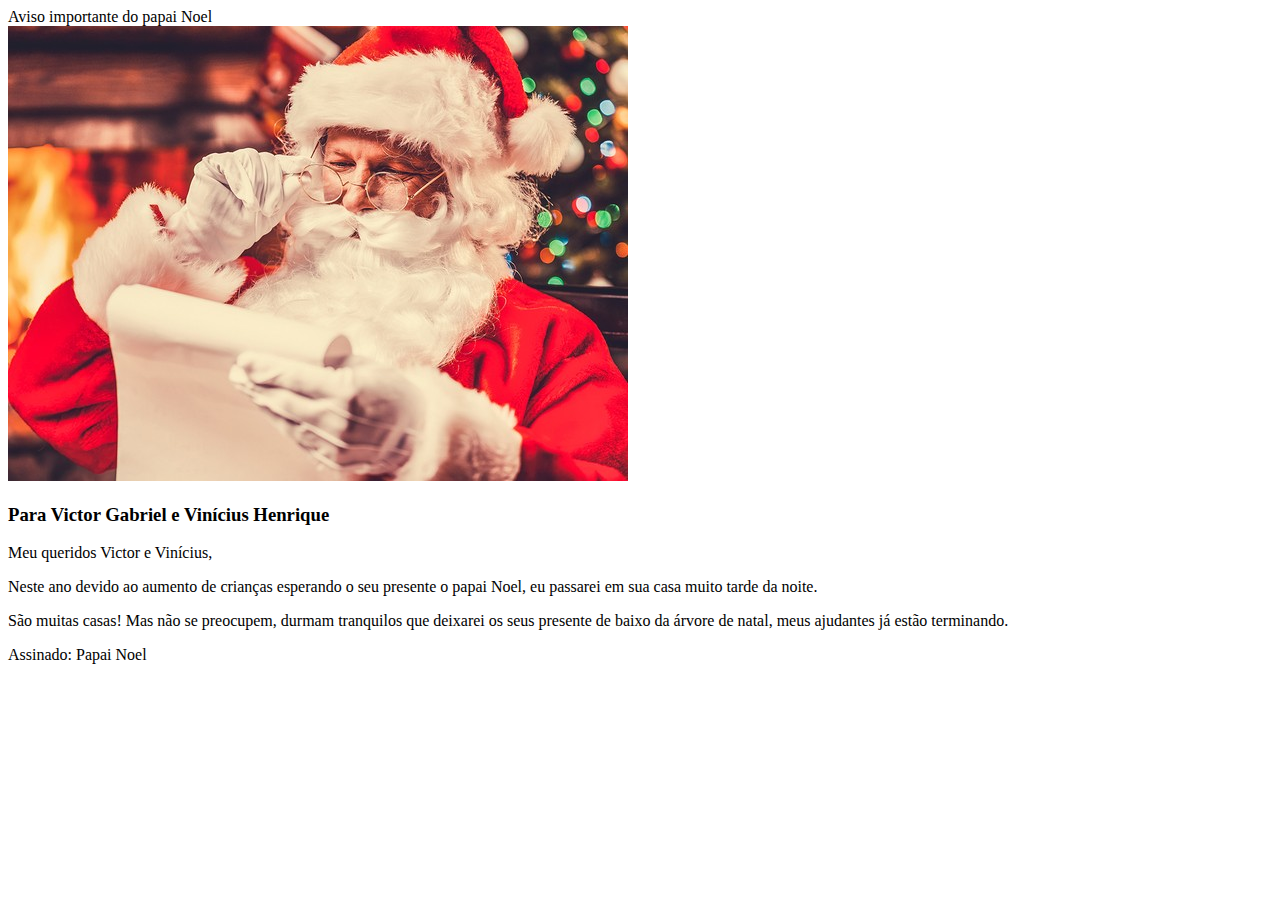
<file: site-exemplo/index.html>
<!doctype html>
<html lang="pt-BR">
  <head>
    <!-- Required meta tags -->
    <meta charset="utf-8">
    <meta name="viewport" content="width=device-width, initial-scale=1">

    <!-- Bootstrap CSS -->
    <link href="https://cdn.jsdelivr.net/npm/bootstrap@5.0.0-beta1/dist/css/bootstrap.min.css" rel="stylesheet" integrity="sha384-giJF6kkoqNQ00vy+HMDP7azOuL0xtbfIcaT9wjKHr8RbDVddVHyTfAAsrekwKmP1" crossorigin="anonymous">

    <title>Aviso do Papai Noel</title>
  </head>
  <body>
    <div class="container">
        <div class="row">
            <div class="alert alert-danger" role="alert">
                Aviso importante do papai Noel
              </div>
        </div>
        <div class="row">
            <div class="col-2"></div>
            <div class="col-8">
                <div class="row">
                    <div class="col-md-12">
                        <img src="imagens/papai-noel.jpg" alt="Papai Noel">
                        <h3>Para Victor Gabriel e Vinícius Henrique</h3> 
                    </div>
                </div>
                <div class="row">
                    <div class="col-md-12">
                       <p>Meu queridos Victor e Vinícius,</p>
                       <p>Neste ano devido ao aumento de crianças esperando o seu presente o papai Noel, eu passarei em sua casa muito tarde da noite.</p> 
                       <p>São muitas casas! Mas não se preocupem, durmam tranquilos que deixarei os seus presente de baixo da árvore de natal, meus ajudantes já estão terminando.</p>    

                    </div>
                </div>
                <div class="row">
                    <div class="col-md-9">
                        
                    </div>
                    <div class="col-md-3">
                        <p class="text-right">Assinado: Papai Noel</p>
                    </div>
                </div>
            </div>
            <div class="col-2"></div>
        </div>
      </div>

    <!-- Optional JavaScript; choose one of the two! -->

    <!-- Option 1: Bootstrap Bundle with Popper -->
    <script src="https://cdn.jsdelivr.net/npm/bootstrap@5.0.0-beta1/dist/js/bootstrap.bundle.min.js" integrity="sha384-ygbV9kiqUc6oa4msXn9868pTtWMgiQaeYH7/t7LECLbyPA2x65Kgf80OJFdroafW" crossorigin="anonymous"></script>

    <!-- Option 2: Separate Popper and Bootstrap JS -->
    <!--
    <script src="https://cdn.jsdelivr.net/npm/@popperjs/core@2.5.4/dist/umd/popper.min.js" integrity="sha384-q2kxQ16AaE6UbzuKqyBE9/u/KzioAlnx2maXQHiDX9d4/zp8Ok3f+M7DPm+Ib6IU" crossorigin="anonymous"></script>
    <script src="https://cdn.jsdelivr.net/npm/bootstrap@5.0.0-beta1/dist/js/bootstrap.min.js" integrity="sha384-pQQkAEnwaBkjpqZ8RU1fF1AKtTcHJwFl3pblpTlHXybJjHpMYo79HY3hIi4NKxyj" crossorigin="anonymous"></script>
    -->
  </body>
</html>
</file>
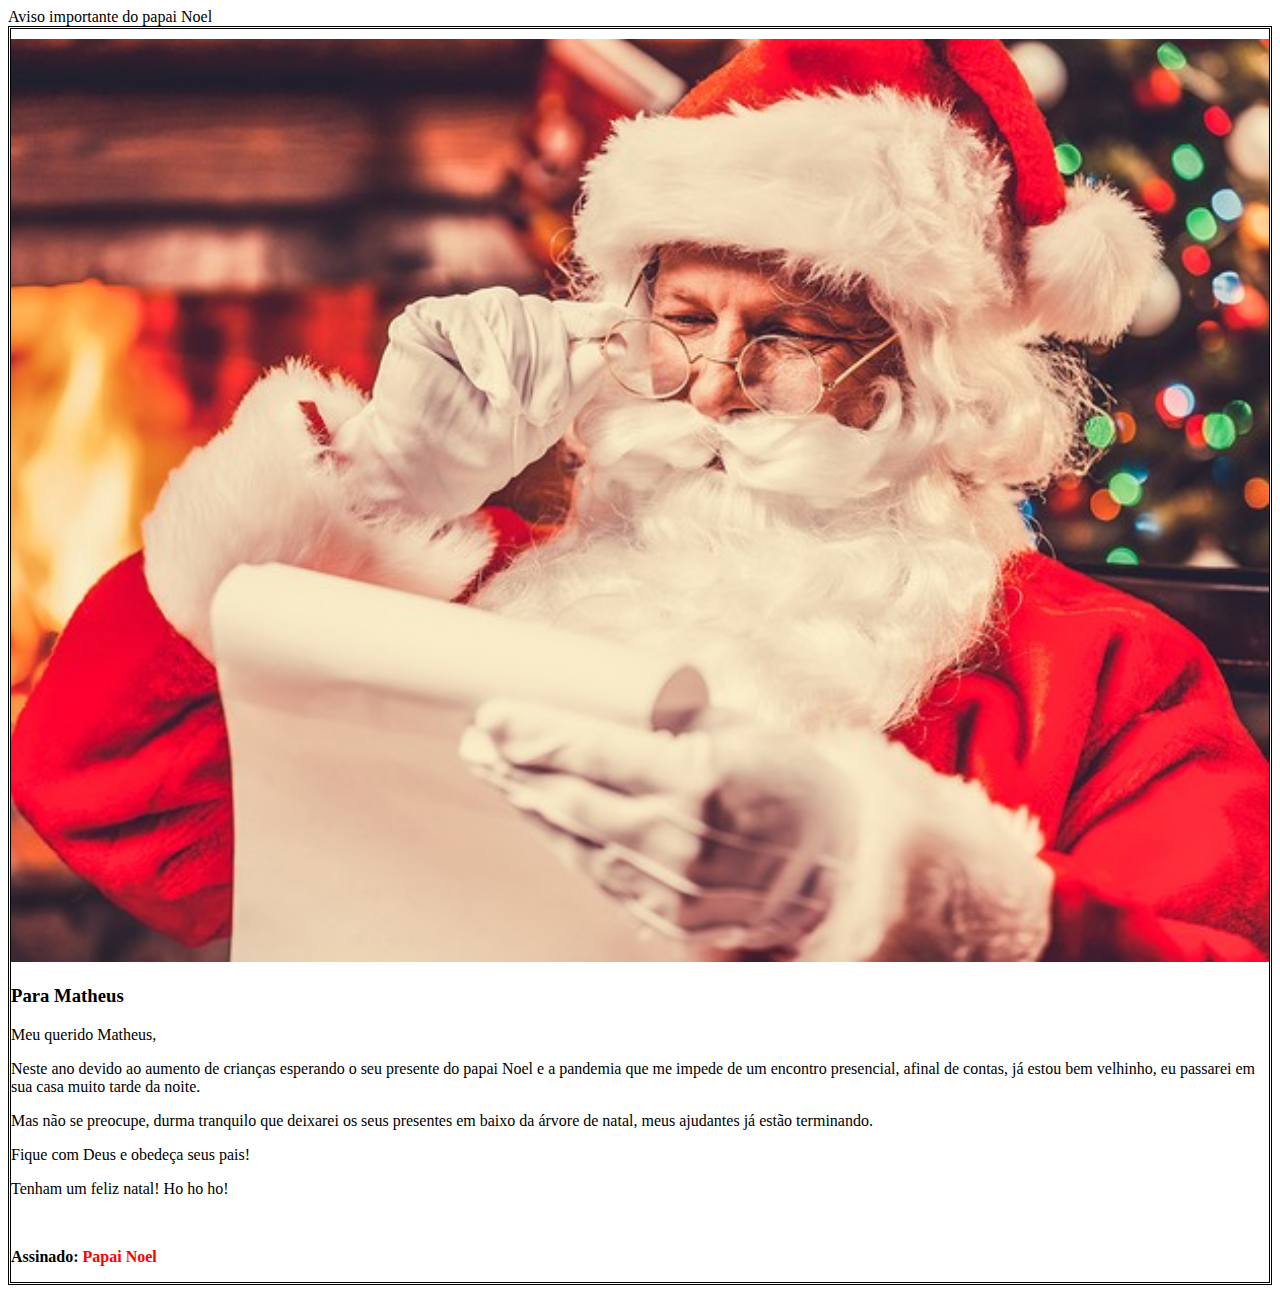
<file: site-exemplo/index2.html>
<!doctype html>
<html lang="pt-BR">
  <head>
    <!-- Required meta tags -->
    <meta charset="utf-8">
    <meta name="viewport" content="width=device-width, initial-scale=1">

    <!-- Bootstrap CSS -->
    <link href="https://cdn.jsdelivr.net/npm/bootstrap@5.0.0-beta1/dist/css/bootstrap.min.css" rel="stylesheet" integrity="sha384-giJF6kkoqNQ00vy+HMDP7azOuL0xtbfIcaT9wjKHr8RbDVddVHyTfAAsrekwKmP1" crossorigin="anonymous">
    <link rel="stylesheet" href="estilos/avisoNoel.css">
    <title>Aviso do Papai Noel</title>
  </head>
  <body>
    <div class="container">
        <div class="row">
            <div class="alert alert-danger" role="alert">
                Aviso importante do papai Noel
              </div>
        </div>
        <div class="row">
            <div class="col-2"></div>
            <div class="col-8" id=detalhes>
                <div class="row">
                    <div class="col-md-12">
                        <img src="imagens/papai-noel.jpg" style="width: 100%;" alt="Papai Noel">
                        <h3>Para Matheus</h3> 
                    </div>
                </div>
                <div class="row">
                    <div class="col-md-12">
                       <p>Meu querido Matheus,</p>
                       <p>Neste ano devido ao aumento de crianças esperando o seu presente do papai Noel e a pandemia que me impede de um encontro presencial, afinal de contas, já estou bem velhinho, eu passarei em sua casa muito tarde da noite.</p>
                       <p>Mas não se preocupe, durma tranquilo que deixarei os seus presentes em baixo da árvore de natal, meus ajudantes já estão terminando.</p>    
                       <p>Fique com Deus e obedeça seus pais!</p>
                       <p>Tenham um feliz natal! Ho ho ho!</p>
                       <br>

                    </div>
                </div>
                <div class="row">
                    <div class="col-md-9">
                        
                    </div>
                    <div class="col-md-3" id="assinatura">
                        <p class="text-right"><b> Assinado: <span>Papai Noel</span></b></p>
                    </div>
                </div>
            </div>
            <div class="col-2"></div>
        </div>
      </div>

    <!-- Optional JavaScript; choose one of the two! -->

    <!-- Option 1: Bootstrap Bundle with Popper -->
    <script src="https://cdn.jsdelivr.net/npm/bootstrap@5.0.0-beta1/dist/js/bootstrap.bundle.min.js" integrity="sha384-ygbV9kiqUc6oa4msXn9868pTtWMgiQaeYH7/t7LECLbyPA2x65Kgf80OJFdroafW" crossorigin="anonymous"></script>

    <!-- Option 2: Separate Popper and Bootstrap JS -->
    <!--
    <script src="https://cdn.jsdelivr.net/npm/@popperjs/core@2.5.4/dist/umd/popper.min.js" integrity="sha384-q2kxQ16AaE6UbzuKqyBE9/u/KzioAlnx2maXQHiDX9d4/zp8Ok3f+M7DPm+Ib6IU" crossorigin="anonymous"></script>
    <script src="https://cdn.jsdelivr.net/npm/bootstrap@5.0.0-beta1/dist/js/bootstrap.min.js" integrity="sha384-pQQkAEnwaBkjpqZ8RU1fF1AKtTcHJwFl3pblpTlHXybJjHpMYo79HY3hIi4NKxyj" crossorigin="anonymous"></script>
    -->
  </body>
</html>
</file>
<file: site-exemplo/estilos/avisoNoel.css>
span{
    color: red;
}
#detalhes{
    border-style: double;
    padding-top: 10px;
}
</file>
